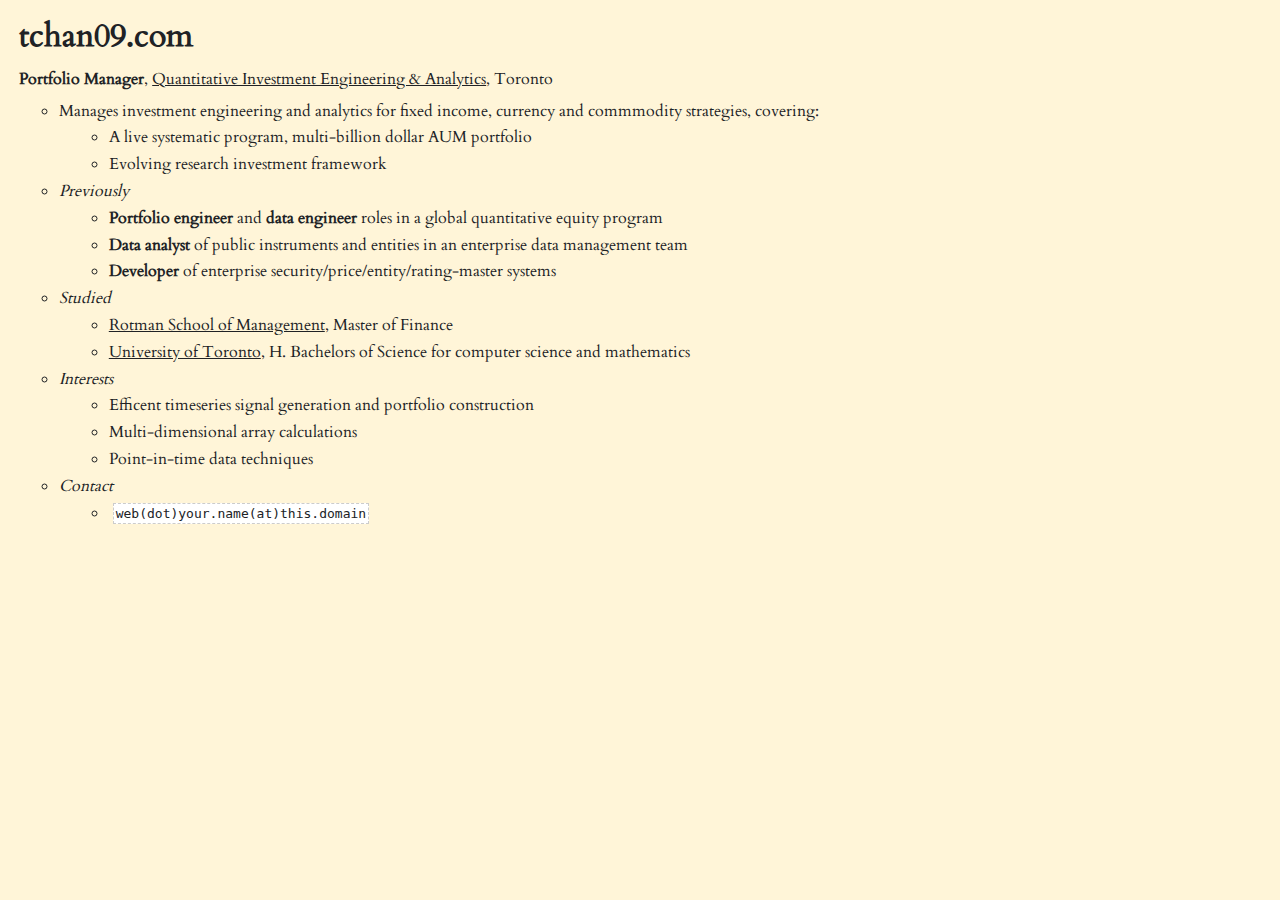
<file: index.html>
<!doctype html>
<html>
	<head>
		<meta charset="utf-8">
		<link rel="stylesheet" href="base.css">
		<meta name="viewport" content="width=device-width, initial-scale=1">
		<title>tchan09.com</title>
	</head>
	<body>
		<h1 class="title">tchan09.com</h1>
		<p class="cv">
			<strong>Portfolio Manager</strong>,
			<u>Quantitative Investment Engineering &amp; Analytics</u>,
			Toronto

			<ul>
				<li>
					Manages investment engineering and analytics for fixed income, currency and commmodity strategies, covering:
					<ul>
						<li>A live systematic program, multi-billion dollar AUM portfolio</li>
						<li>Evolving research investment framework</li>
					</ul>
				</li>

				<li>
					<em>Previously</em>
					<ul>
						<li><strong>Portfolio engineer</strong> and <strong>data engineer</strong> roles in a global quantitative equity program</li>
						<li><strong>Data analyst</strong> of public instruments and entities in an enterprise data management team</li>
						<li><strong>Developer</strong> of enterprise security/price/entity/rating-master systems</li>
					</ul>
				</li>

				<li>
					<em>Studied</em>
					<ul>
						<li><u>Rotman School of Management</u>, Master of Finance</li>
						<li><u>University of Toronto</u>, H. Bachelors of Science for computer science and mathematics</li>
					</ul>
				</li>

				<li>
					<em>Interests</em>
					<ul>
						<li>Efficent timeseries signal generation and portfolio construction</li>
						<li>Multi-dimensional array calculations</li>
						<li>Point-in-time data techniques</li>
					</ul>
				</li>

				<li class="hidden"><a href="https://github.com/tchan09">Github</a></li>
				<li>
					<em>Contact</em>
					<ul>
						<li><code>web(dot)your.name(at)this.domain</code></li>
					</ul>
				</li>
			</ul>
		</p>
	</body>
</html>
</file>
<file: base.css>
@import url("./color_expanded.css");

@font-face
{
    font-family: 'Cardo';
    src: url('./Cardo.ttf');
}

/* Day time colours  */
@media (prefers-color-scheme: light)
{
    body
    {
        color: var(--uchu-yin-9);
        background: var(--uchu-yellow-1);
        font-family: "Cardo", Georgia, Times, "Times New Roman", sans-serif;
    }

    a
    {
        color: #403A36;
    }

    code
    {
        background-color: #FFF;
    }
}

/* Night time colours  */
@media (prefers-color-scheme: dark)
{
    body
    {
        color: var(--uchu-gray-1);
        background: var(--uchu-yin-9);
        font-family: Avenir, "Sesgoe UI", Roboto, Ubuntu, Cantarell, "Noto Sans", system-ui, -apple-system, sans-serif;
        /* font-family: "Cardo", Georgia, Times, "Times New Roman", sans-serif; */
    }

    a
    {
        color: #EEE;
    }

    code
    {
        background-color: #645454;
    }
}

*
{
    margin: 0.3em;
}

p
{
    margin: 9.6px;
}

em, strong, u
{
    margin: 0;
}

li
{
    list-style-type: circle;
}

code
{
    border: 1px dashed #ccc;
    padding: 2px;
}


.hidden
{
    display: none;
}
</file>
